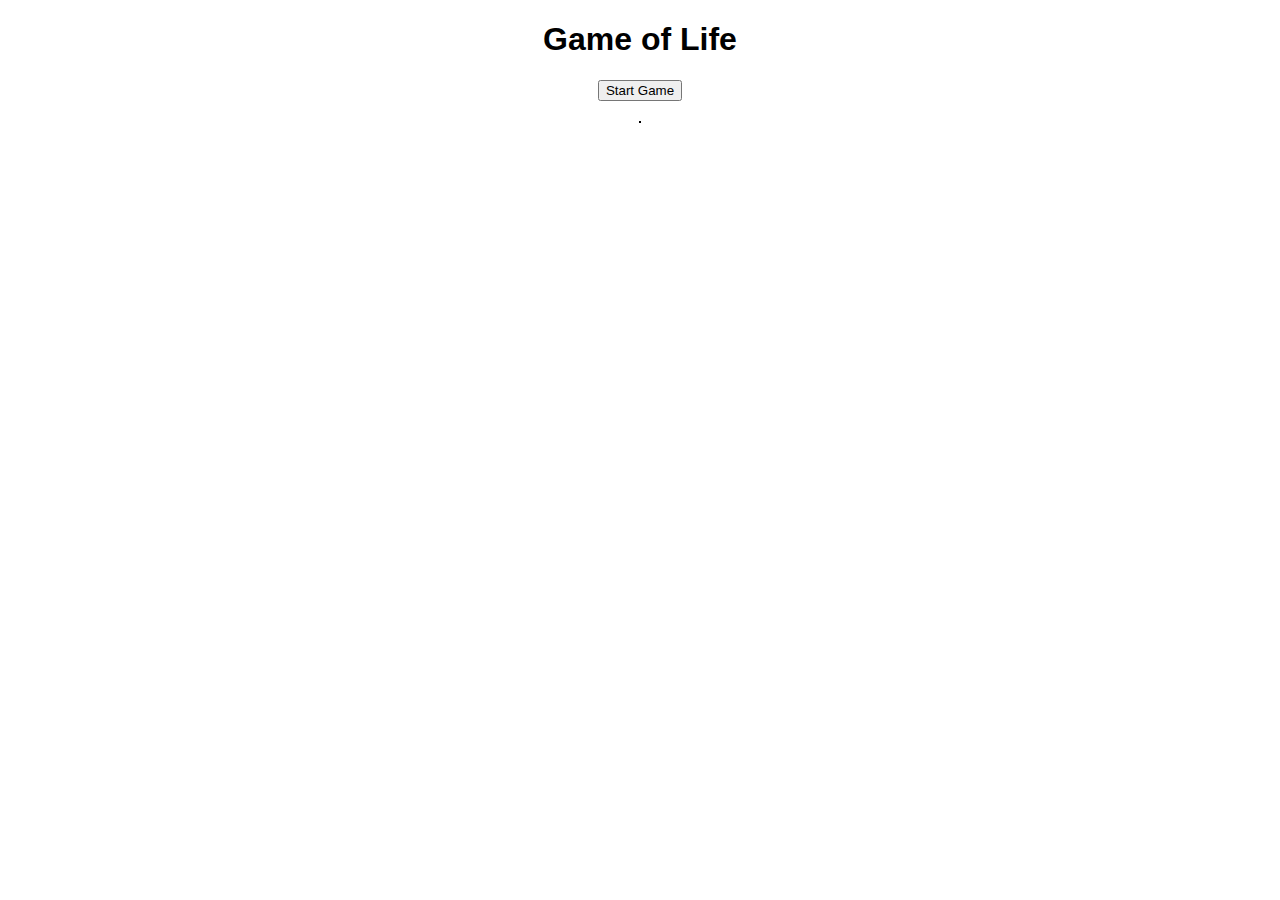
<file: GOL_index.html>
<!DOCTYPE html>
<html lang="en">
    <head>
        <meta charset="UTF-8">
        <meta http-equiv="X-UA-Compatible" content="IE=edge">
        <meta name="viewport" content="width=device-width, initial-scale=1.0">
        <link rel="stylesheet" href="css/styles.css">
        <title>Game of Life</title>
    </head>
    <body>
        <h1>Game of Life</h1>
        <div class="btn-container">
            <button onclick="onToggleGame()">Start Game</button>
        </div>

        <table></table>
        <script src="js/Game of Life.js"></script>
    </body>
</html>
</file>
<file: css/styles.css>
h1 {
    font-family: Arial, Helvetica, sans-serif;
    text-align: center;
}

.btn-container {
    text-align: center;
    margin-bottom: 20px;
}

button:active {
    background-color: lightblue;
}

table {
    border: 1px solid black;
    margin: auto;
    cursor: pointer;
}

table td {
    width: 40px;
    height: 40px;
    border: 1px solid black;
    text-align: center;
    transition: 500ms;
}

table td:hover {
    background-color: lightsteelblue;
}

.occupied {
    background-color: lightgray;
}
</file>
